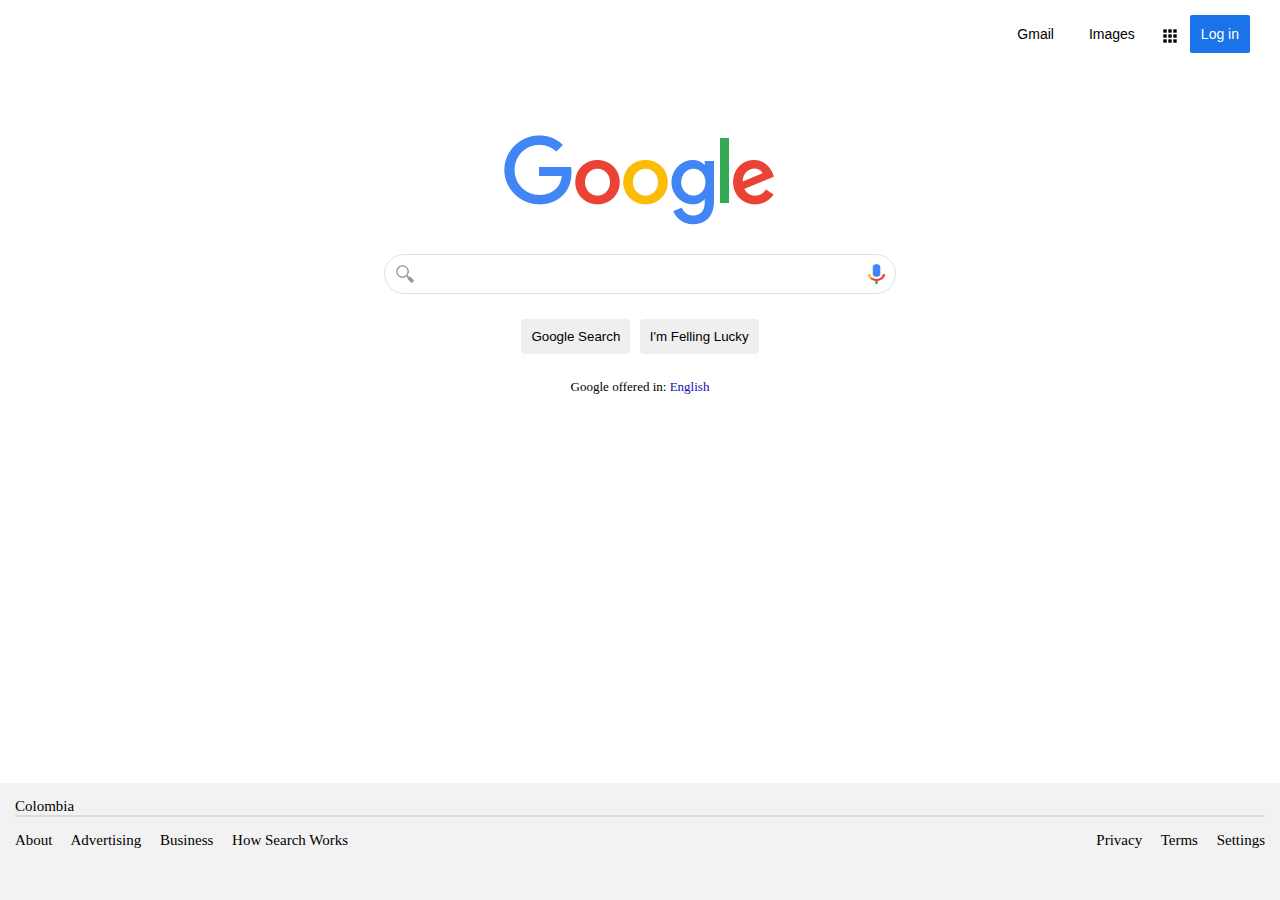
<file: Index.html>
<!DOCTYPE html>
<html lang="en">
<head>
    <meta charset="UTF-8">
    <meta http-equiv="X-UA-Compatible" content="IE=edge">
    <meta name="viewport" content="width=device-width, initial-scale=1.0">
    <title>Google</title>
    <link rel="stylesheet" href="/styles/style.css">
    <link rel="shortcut icon" href="https://cdn4.iconfinder.com/data/icons/new-google-logo-2015/400/new-google-favicon-512.png" type="image/x-icon">
</head>
<body>
    <header>
        <nav>
            <ul>
                <li> <a href="">Gmail</a></li>
                <li> <a href="">Images</a></li>
                <li> <img id="appsIcon" src="/img/IconNavBarGoogle.jpg" alt="IconGoogleAps"> </li>
                <li> <a id="login" href="">Log in</a></li>
            </ul>
        </nav>
    </header>
    <main>
        <section>
            <figure id="logo">
                <img src="/img/googlelogo_color_272x92dp.png" alt="Google Logo">
            </figure>
        </section>
        <section>
            <div id="searching">
                <img id="loupe" src="/img/IconLoupe.png" alt="Loupe of searching">
                <form action="">
                    <input id="textInput" type="search" name="searchInput">
                </form>
                <img id="microphone" src="/img/IconMicrophone.png" alt="">
            </div>
        </section>
        <section>
            <div id="buttoms">
                <input type="submit" value="Google Search">
                <input type="submit" value="I'm Felling Lucky">
            </div>
        </section>
        <section>
            <div id="googleOffered">
                <span>Google offered in: </span>
                <a href="">English</a>                
            </div>
        </section>
    </main>
    <footer>
         <span id="countryFooter">Colombia</span>
         <section>
             <div class="footers">
                 <a href="">About</a>
                 <a href="">Advertising</a>
                 <a href="">Business</a>
                 <a href="">How Search Works</a>
            </div>
            <div class="footers">
                <a href="">Privacy</a>
                <a href="">Terms</a>
                <a href="">Settings</a>
            </div>
         </section>
    </footer>
</body>
</html>
</file>
<file: styles/style.css>
*{
    padding: 0;
    margin: 0;
    box-sizing: border-box;
}

html{
    font-size: 62.5%;
}

header{
    margin-top: 2rem;
    color: red;
}

nav ul{
    font-family: arial, sans-serif;
    padding: 0.6rem;
    font-size: 1.4rem;
    float: right;
    list-style: none;
    display: inline-flex;
    padding-right: 2rem;
}

nav ul li a{
    padding-right: 1.5rem;
    text-decoration: none;
    color: black;
    margin: 1rem;
}

nav ul li a:hover{
    text-decoration: underline;
}

#appsIcon{
    width: 2rem;
    height: 2rem;
}

#login{
    background-color: #1a73e8;
    color: white;
    border: 3px solid transparent;
    padding-right: 0;
    padding: 0.8rem;
    border-radius: 2px;
}

main section{
    display: flex;
    justify-content: center;
    align-content: center;
    width: 100%;
}

#logo{
    margin-top: 8rem;
}

#searching{
    display: flex;
    align-items:center;
    border: 0.1rem solid #dfe1e5;
    width: 40%;
    border-radius: 2.4rem;
    margin-top: 2.5rem;
    height: 4rem;
}

#loupe, 
#microphone{
    width: 2rem;
    height: 2rem;
    margin-left: 1rem;
    margin-right: 1rem;
 }


#searching form{
    width: 100%;
    justify-content: center;
    align-content: center;
}

#textInput{
    width: 100%;
    border: none;
    height: 3.2rem;
    outline: none;
    font-size: 1.8rem;
}

#buttoms{
    display: flex;
    width: 20%;
    margin-top: 2.5rem;
    justify-content: space-evenly;
}

#buttoms input{
    border-radius: 0.4rem;
    padding:1rem;
    border: none;
}

#googleOffered{
    margin-top: 2.5rem;
    font-size: 1.3rem;
}

#googleOffered a{
    text-decoration: none;
    color:#1a0dab;
}

#googleOffered a:hover{
    text-decoration:underline;
}

footer{
    background-color:#f2f2f2;
    width: 100%;
    position: absolute;
    bottom: 0;
    height: 13%;
    font-size: 1.5rem;
    display: flex;
    flex-direction: column;
}

#countryFooter{
    margin: 1.5rem;
    border-bottom: 0.2rem solid #dadce0;
}

footer section{
    width: 100%;
    display: inline-flex;
    justify-content: space-between;
}

.footers{
    margin-left: 1.5rem;
}

.footers a{
    margin-right: 1.5rem;
    text-decoration: none;
    color: black;
}

.footers a:hover{
    text-decoration: underline;
}
</file>
